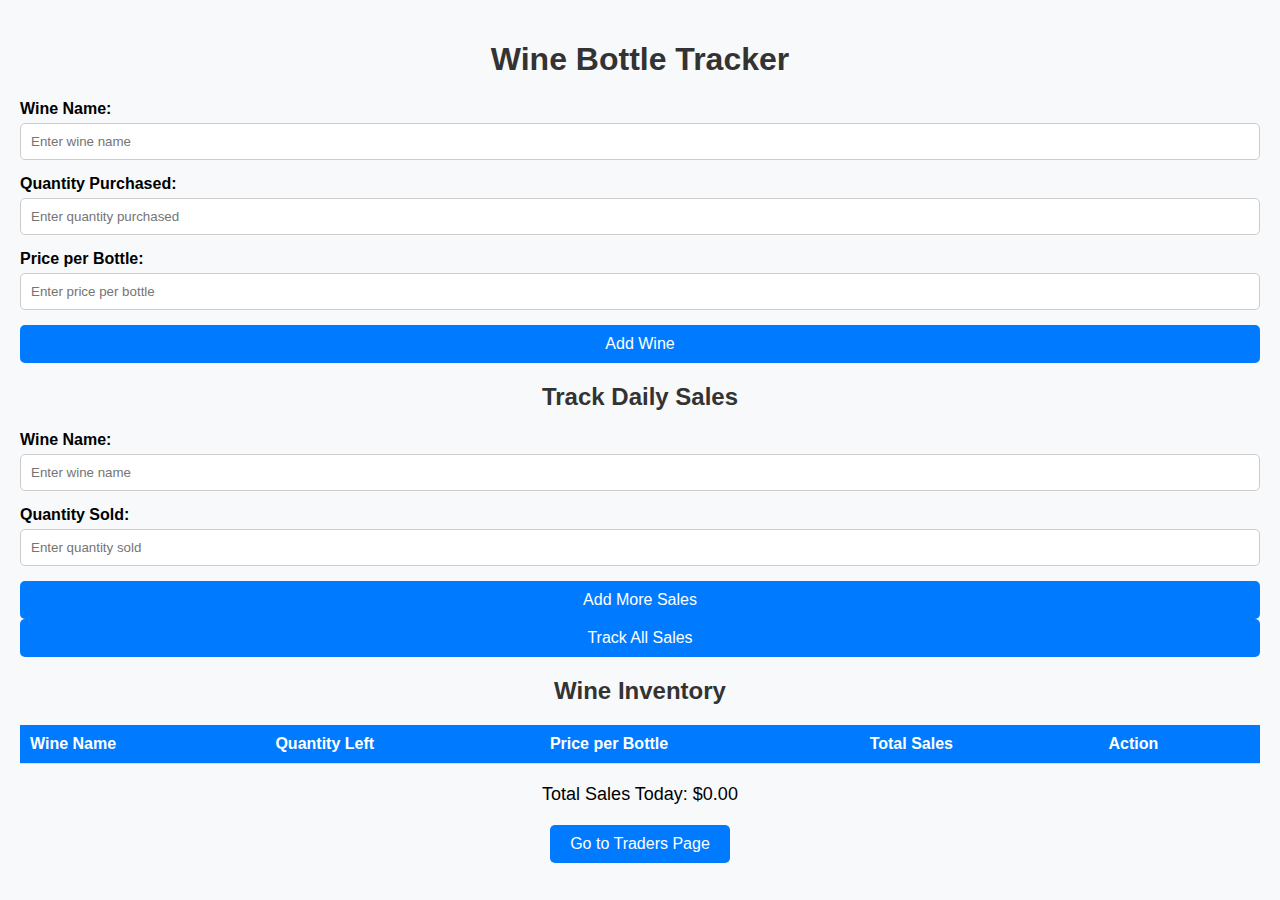
<file: index.html>
<!DOCTYPE html>
<html lang="en">
<head>
    <meta charset="UTF-8">
    <meta name="viewport" content="width=device-width, initial-scale=1.0">
    <title>Wine Bottle Tracker</title>
    <link rel="stylesheet" href="style.css">
</head>
<body>
    <h1>Wine Bottle Tracker</h1>

    <div class="form-group">
        <label for="wineName">Wine Name:</label>
        <input type="text" id="wineName" placeholder="Enter wine name">
    </div>
    <div class="form-group">
        <label for="wineQuantity">Quantity Purchased:</label>
        <input type="number" id="wineQuantity" placeholder="Enter quantity purchased" min="0">
    </div>
    <div class="form-group">
        <label for="winePrice">Price per Bottle:</label>
        <input type="number" id="winePrice" placeholder="Enter price per bottle" min="0" step="0.01">
    </div>
    <button onclick="addWine()">Add Wine</button>

    <h2>Track Daily Sales</h2>
    <div id="salesContainer">
        <div class="form-group">
            <label for="salesWineName">Wine Name:</label>
            <input type="text" class="salesWineName" placeholder="Enter wine name">
        </div>
        <div class="form-group">
            <label for="salesQuantity">Quantity Sold:</label>
            <input type="number" class="salesQuantity" placeholder="Enter quantity sold" min="0">
        </div>
    </div>
    <button onclick="addSalesField()">Add More Sales</button>
    <button onclick="trackSales()">Track All Sales</button>

    <h2>Wine Inventory</h2>
    <table id="wineTable">
        <thead>
            <tr>
                <th>Wine Name</th>
                <th>Quantity Left</th>
                <th>Price per Bottle</th>
                <th>Total Sales</th>
                <th>Action</th>
            </tr>
        </thead>
        <tbody>
        </tbody>
    </table>

    <div class="total-sales">
        <p>Total Sales Today: $<span id="totalSales">0.00</span></p>
    </div>

    <div class="page-link">
        <button onclick="window.location.href='traders.html'">Go to Traders Page</button>
    </div>

    <script>
        function addWine() {
            const wineName = document.getElementById('wineName').value;
            const wineQuantity = parseInt(document.getElementById('wineQuantity').value, 10);
            const winePrice = parseFloat(document.getElementById('winePrice').value);

            if (!wineName || isNaN(wineQuantity) || isNaN(winePrice)) {
                alert('Please fill in all fields correctly.');
                return;
            }

            const wineTable = document.getElementById('wineTable').getElementsByTagName('tbody')[0];

            let existingRow = null;
            for (let row of wineTable.rows) {
                if (row.cells[0].textContent === wineName) {
                    existingRow = row;
                    break;
                }
            }

            if (existingRow) {
                const currentQuantity = parseInt(existingRow.cells[1].textContent, 10);
                const newQuantity = currentQuantity + wineQuantity;
                existingRow.cells[1].textContent = newQuantity;
            } else {
                const newRow = wineTable.insertRow();
                newRow.insertCell(0).textContent = wineName;
                newRow.insertCell(1).textContent = wineQuantity;
                newRow.insertCell(2).textContent = winePrice.toFixed(2);
                newRow.insertCell(3).textContent = '0.00'; 

                const deleteCell = newRow.insertCell(4);
                const deleteButton = document.createElement('button');
                deleteButton.textContent = 'Delete';
                deleteButton.onclick = function () {
                    const salesAmount = parseFloat(newRow.cells[3].textContent);
                    updateTotalSales();
                    wineTable.deleteRow(newRow.rowIndex - 1);
                };
                deleteCell.appendChild(deleteButton);
            }

            document.getElementById('wineName').value = '';
            document.getElementById('wineQuantity').value = '';
            document.getElementById('winePrice').value = '';
        }

        function addSalesField() {
            const container = document.getElementById('salesContainer');

            const newSalesField = document.createElement('div');
            newSalesField.className = 'sales-field';
            newSalesField.innerHTML = `
                <div class="form-group">
                    <label for="salesWineName">Wine Name:</label>
                    <input type="text" class="salesWineName" placeholder="Enter wine name">
                </div>
                <div class="form-group">
                    <label for="salesQuantity">Quantity Sold:</label>
                    <input type="number" class="salesQuantity" placeholder="Enter quantity sold" min="0">
                </div>
            `;

            container.appendChild(newSalesField);
        }

        function trackSales() {
            const salesWineNames = document.querySelectorAll('.salesWineName');
            const salesQuantities = document.querySelectorAll('.salesQuantity');

            for (let i = 0; i < salesWineNames.length; i++) {
                const salesWineName = salesWineNames[i].value;
                const salesQuantity = parseInt(salesQuantities[i].value, 10);

                if (!salesWineName || isNaN(salesQuantity)) {
                    alert('Please fill in all fields correctly.');
                    return;
                }

                const wineTable = document.getElementById('wineTable').getElementsByTagName('tbody')[0];

                let existingRow = null;
                for (let row of wineTable.rows) {
                    if (row.cells[0].textContent === salesWineName) {
                        existingRow = row;
                        break;
                    }
                }

                if (existingRow) {
                    const currentQuantity = parseInt(existingRow.cells[1].textContent, 10);
                    const newQuantity = currentQuantity - salesQuantity;

                    if (newQuantity < 0) {
                        alert('Not enough stock available for ' + salesWineName + '.');
                        return;
                    }

                    existingRow.cells[1].textContent = newQuantity;
                    const winePrice = parseFloat(existingRow.cells[2].textContent);
                    const newSalesAmount = salesQuantity * winePrice;

                    const previousSales = parseFloat(existingRow.cells[3].textContent);
                    const newTotalSales = previousSales + newSalesAmount;
                    existingRow.cells[3].textContent = newTotalSales.toFixed(2);

                    updateTotalSales();
                } else {
                    alert('Wine not found in inventory: ' + salesWineName);
                }
            }

            // Clear input fields after processing
            document.querySelectorAll('.salesWineName').forEach(input => input.value = '');
            document.querySelectorAll('.salesQuantity').forEach(input => input.value = '');
        }

        function updateTotalSales() {
            const wineTable = document.getElementById('wineTable').getElementsByTagName('tbody')[0];
            let totalSalesToday = 0;

            for (let row of wineTable.rows) {
                totalSalesToday += parseFloat(row.cells[3].textContent);
            }

            document.getElementById('totalSales').textContent = totalSalesToday.toFixed(2);
        }
    </script>
</body>
</html>
</file>
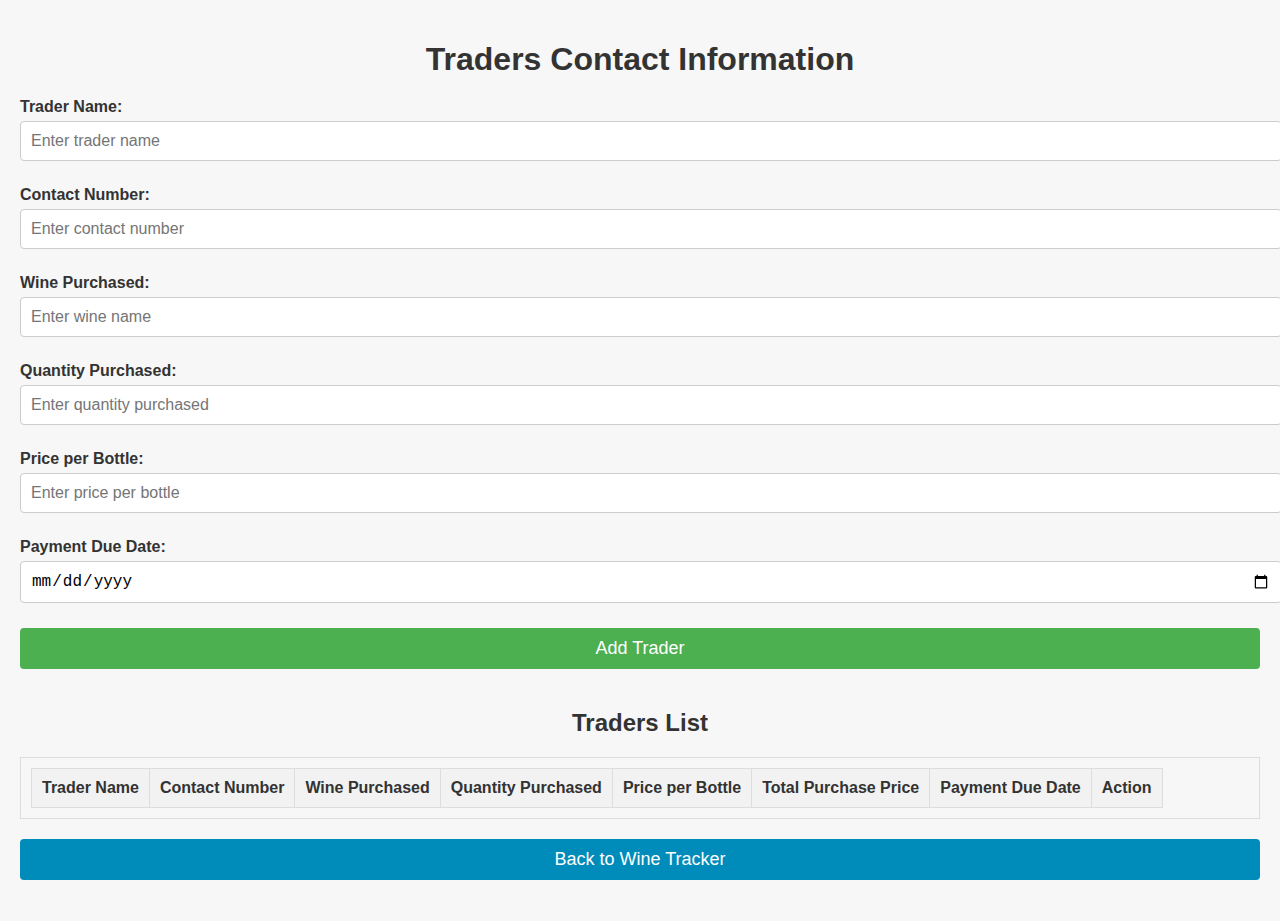
<file: traders.html>
<!DOCTYPE html>
<html lang="en">
<head>
    <meta charset="UTF-8">
    <meta name="viewport" content="width=device-width, initial-scale=1.0">
    <title>Traders Page</title>
    <link rel="stylesheet" href="style2.css">
</head>
<body>
    <h1>Traders Contact Information</h1>

    <div class="form-group">
        <label for="traderName">Trader Name:</label>
        <input type="text" id="traderName" placeholder="Enter trader name">
    </div>
    <div class="form-group">
        <label for="traderContact">Contact Number:</label>
        <input type="text" id="traderContact" placeholder="Enter contact number">
    </div>
    <div class="form-group">
        <label for="wineName">Wine Purchased:</label>
        <input type="text" id="wineName" placeholder="Enter wine name">
    </div>
    <div class="form-group">
        <label for="traderQuantity">Quantity Purchased:</label>
        <input type="number" id="traderQuantity" placeholder="Enter quantity purchased" min="0">
    </div>
    <div class="form-group">
        <label for="winePrice">Price per Bottle:</label>
        <input type="number" id="winePrice" placeholder="Enter price per bottle" min="0" step="0.01">
    </div>
    <div class="form-group">
        <label for="dueDate">Payment Due Date:</label>
        <input type="date" id="dueDate">
    </div>
    <button onclick="addTrader()">Add Trader</button>

    <h2>Traders List</h2>
    <table id="tradersTable">
        <thead>
            <tr>
                <th>Trader Name</th>
                <th>Contact Number</th>
                <th>Wine Purchased</th>
                <th>Quantity Purchased</th>
                <th>Price per Bottle</th>
                <th>Total Purchase Price</th>
                <th>Payment Due Date</th>
                <th>Action</th>
            </tr>
        </thead>
        <tbody>
            <!-- Existing rows will be dynamically added here -->
        </tbody>
    </table>

    <div class="page-link">
        <button onclick="window.location.href='index.html'">Back to Wine Tracker</button>
    </div>

    <div id="notification" class="notification"></div>

    <script>
        function addTrader() {
            const traderName = document.getElementById('traderName').value;
            const traderContact = document.getElementById('traderContact').value;
            const wineName = document.getElementById('wineName').value;
            const traderQuantity = parseInt(document.getElementById('traderQuantity').value, 10);
            const winePrice = parseFloat(document.getElementById('winePrice').value);
            const dueDate = document.getElementById('dueDate').value;

            if (!traderName || !traderContact || !wineName || isNaN(traderQuantity) || isNaN(winePrice) || !dueDate) {
                alert('Please fill in all fields correctly.');
                return;
            }

            const totalPurchasePrice = traderQuantity * winePrice;
            const tradersTable = document.getElementById('tradersTable').getElementsByTagName('tbody')[0];

            // Add new trader
            const newRow = tradersTable.insertRow();
            newRow.insertCell(0).textContent = traderName;
            newRow.insertCell(1).textContent = traderContact;
            newRow.insertCell(2).textContent = wineName;
            newRow.insertCell(3).textContent = traderQuantity;
            newRow.insertCell(4).textContent = winePrice.toFixed(2);
            newRow.insertCell(5).textContent = totalPurchasePrice.toFixed(2);
            newRow.insertCell(6).textContent = dueDate;

            const deleteCell = newRow.insertCell(7);
            const deleteButton = document.createElement('button');
            deleteButton.textContent = 'Delete';
            deleteButton.onclick = function () {
                tradersTable.deleteRow(newRow.rowIndex - 1);
                checkDueDates(); // Check due dates when a row is deleted
            };
            deleteCell.appendChild(deleteButton);

            // Clear input fields
            document.getElementById('traderName').value = '';
            document.getElementById('traderContact').value = '';
            document.getElementById('wineName').value = '';
            document.getElementById('traderQuantity').value = '';
            document.getElementById('winePrice').value = '';
            document.getElementById('dueDate').value = '';

            // Check due dates after adding a new trader
            checkDueDates();
        }

        function checkDueDates() {
            const today = new Date().toISOString().split('T')[0];
            const notification = document.getElementById('notification');
            notification.style.display = 'none'; // Hide notification initially

            const rows = document.getElementById('tradersTable').getElementsByTagName('tbody')[0].rows;
            let notificationText = '';
            let totalPendingAmount = 0;

            for (let row of rows) {
                const dueDate = row.cells[6].textContent;
                if (dueDate === today) {
                    const totalPurchasePrice = parseFloat(row.cells[5].textContent);
                    notificationText += `Payment due today for ${row.cells[0].textContent} (${row.cells[2].textContent}): $${totalPurchasePrice.toFixed(2)}.\n`;
                    totalPendingAmount += totalPurchasePrice;
                }
            }

            if (notificationText) {
                notification.textContent = `Total pending amount today: $${totalPendingAmount.toFixed(2)}\n\n` + notificationText;
                notification.style.display = 'block'; // Show notification if there are due dates
            }
        }

        // Check due dates when the page loads
        window.onload = function() {
            checkDueDates();
        };
    </script>
</body>
</html>
</file>
<file: style.css>
/* General Styles */
body {
    font-family: Arial, sans-serif;
    margin: 0;
    padding: 20px;
    background-color: #f8f9fa;
}

h1, h2 {
    text-align: center;
    color: #333;
}

.form-group {
    margin-bottom: 15px;
}

label {
    display: block;
    font-weight: bold;
    margin-bottom: 5px;
}

input[type="text"], input[type="number"], input[type="date"] {
    width: 100%;
    padding: 10px;
    box-sizing: border-box;
    border: 1px solid #ccc;
    border-radius: 5px;
}

button {
    display: block;
    width: 100%;
    padding: 10px;
    background-color: #007bff;
    color: white;
    border: none;
    border-radius: 5px;
    cursor: pointer;
    font-size: 16px;
}

button:hover {
    background-color: #0056b3;
}

table {
    width: 100%;
    border-collapse: collapse;
    margin-top: 20px;
}

th, td {
    text-align: left;
    padding: 10px;
    border-bottom: 1px solid #ddd;
}

th {
    background-color: #007bff;
    color: white;
}

.total-sales {
    margin-top: 20px;
    font-size: 18px;
    text-align: center;
}

.page-link {
    margin-top: 20px;
    text-align: center;
}

.page-link button {
    width: auto;
    display: inline-block;
    padding: 10px 20px;
}

/* Responsive Styles */
@media (max-width: 768px) {
    h1, h2 {
        font-size: 24px;
    }

    table, thead, tbody, th, td, tr {
        display: block;
        width: 100%;
    }

    tr {
        margin-bottom: 15px;
    }

    th, td {
        text-align: right;
        padding-left: 50%;
        position: relative;
    }

    th::before, td::before {
        content: attr(data-label);
        position: absolute;
        left: 10px;
        text-align: left;
        font-weight: bold;
    }

    th, td {
        padding: 10px 10px 10px 100px;
        text-align: left;
    }

    button {
        font-size: 14px;
    }
}
</file>
<file: style2.css>
/* style2.css */

body {
    font-family: 'Segoe UI', Tahoma, Geneva, Verdana, sans-serif;
    background-color: #f7f7f7;
    color: #333;
    margin: 0;
    padding: 20px;
    box-sizing: border-box;
}

h1, h2 {
    text-align: center;
    color: #333;
    margin-bottom: 20px;
}

.form-group {
    margin-bottom: 15px;
}

.form-group label {
    display: block;
    margin-bottom: 5px;
    font-weight: bold;
}

.form-group input[type="text"],
.form-group input[type="number"],
.form-group input[type="date"] {
    width: 100%;
    padding: 10px;
    margin-bottom: 10px;
    border: 1px solid #ccc;
    border-radius: 4px;
    font-size: 16px;
}

button {
    width: 100%;
    padding: 10px;
    background-color: #4CAF50;
    color: white;
    border: none;
    border-radius: 4px;
    font-size: 18px;
    cursor: pointer;
    margin-bottom: 20px;
}

button:hover {
    background-color: #45a049;
}

table {
    width: 100%;
    border-collapse: collapse;
    margin-bottom: 20px;
    font-size: 16px;
    overflow-x: auto;
    display: block;
    white-space: nowrap;
}

table, th, td {
    border: 1px solid #ddd;
    padding: 10px;
    text-align: left;
}

th {
    background-color: #f2f2f2;
}

.notification {
    display: none;
    background-color: #ffcc00;
    color: #333;
    padding: 10px;
    margin-top: 20px;
    border-radius: 4px;
}

.page-link button {
    background-color: #008CBA;
}

.page-link button:hover {
    background-color: #007bb5;
}

@media screen and (max-width: 600px) {
    h1, h2 {
        font-size: 22px;
    }

    .form-group input[type="text"],
    .form-group input[type="number"],
    .form-group input[type="date"] {
        font-size: 14px;
    }

    button {
        font-size: 16px;
    }

    table, th, td {
        font-size: 14px;
        padding: 8px;
    }

    .notification {
        font-size: 14px;
    }
}
</file>
